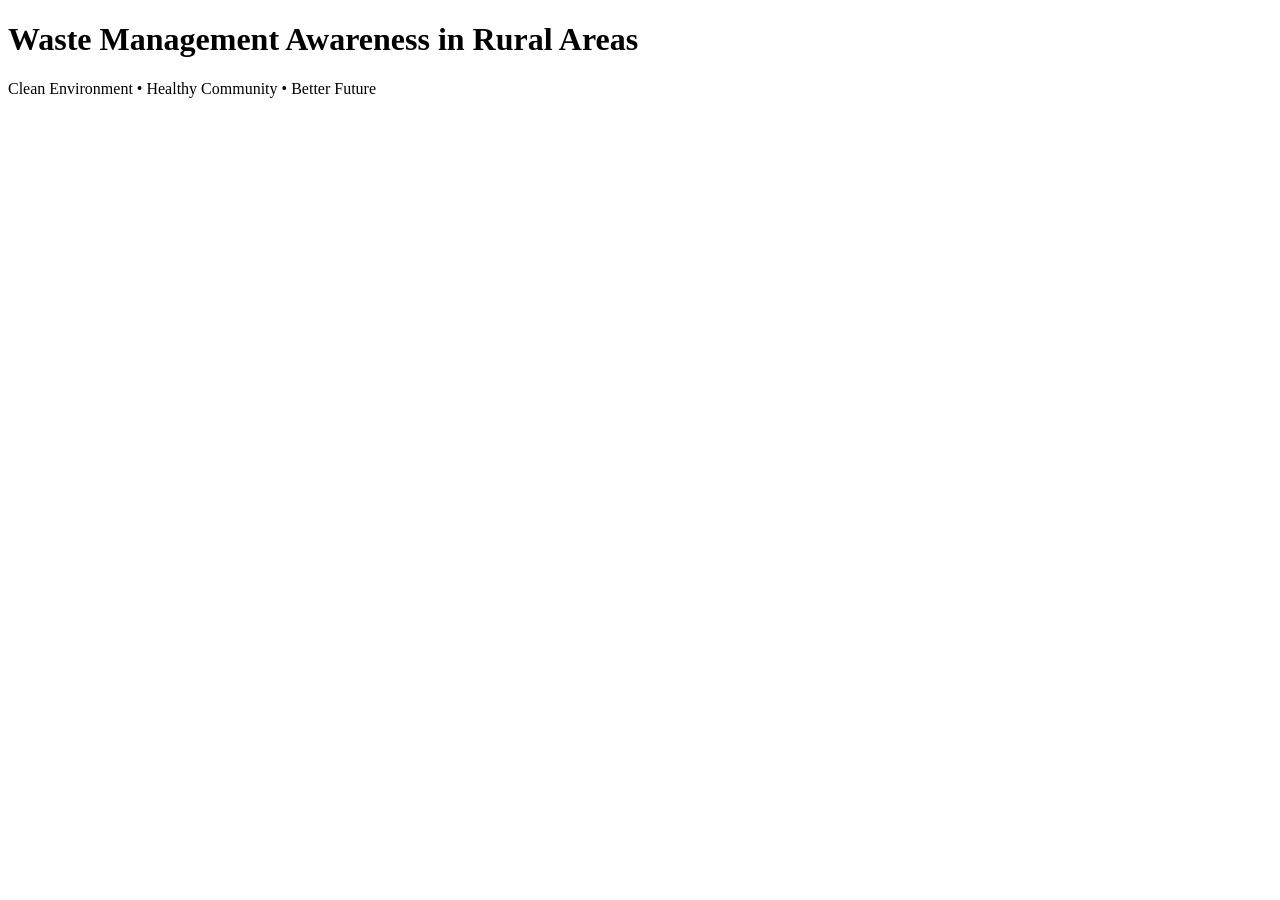
<file: index (2).html>
<!DOCTYPE html>
<html>
<head>
    <title>Waste Management Awareness</title>
</head>

<body>

    <h1>Waste Management Awareness in Rural Areas</h1>

    <p>Clean Environment • Healthy Community • Better Future</p>

</body>
</html>
</file>
